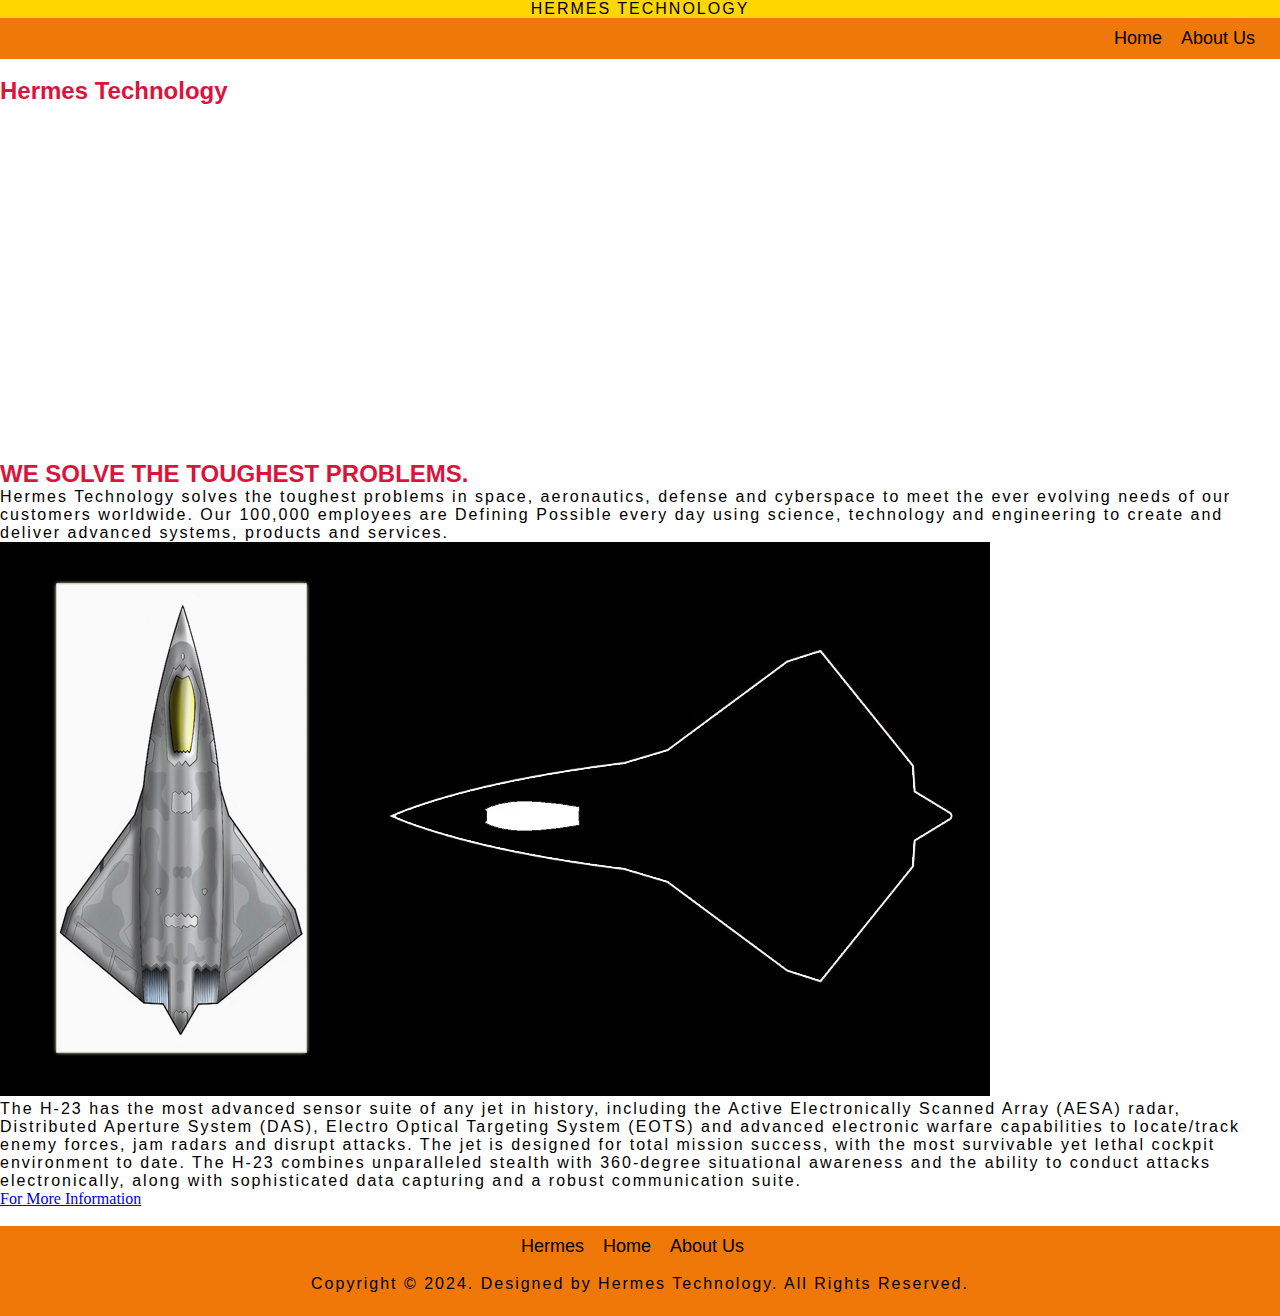
<file: index.html>
<!DOCTYPE html>
<html>
    <head>
    <title> Welcome </title>
    <link rel="stylesheet" href="stylesheets/style.css" />
    <link rel="preconnect" href="https://fonts.googleapis.com">
<link rel="preconnect" href="https://fonts.gstatic.com" crossorigin>
<link href="https://fonts.googleapis.com/css2?family=Josefin+Sans:ital,wght@0,100..700;1,100..700&display=swap" rel="stylesheet">
</head>
    <body>
        <div id="banner">
            <p>HERMES TECHNOLOGY</p>
        </div>

       <div id="nav">
        <a href="index.html">Home</a>
        <a href="about_us.html">About Us</a>
        

       </div> 
       </body>
       <br />
       

       <div id="main">
        
      
        <h2> Hermes Technology </h2>
        <iframe width="560" height="315" src="https://www.youtube.com/embed/-dykzl9Kaf4?si=S11-8zp-ehNjSYfL" title="YouTube video player" frameborder="0" allow="accelerometer; autoplay; clipboard-write; encrypted-media; gyroscope; picture-in-picture; web-share" allowfullscreen></iframe>
        <br />
        <br />
        <br />
        <H2>WE SOLVE THE TOUGHEST PROBLEMS.</H2>
        <p> 
            Hermes Technology solves the toughest problems in space, aeronautics, defense and cyberspace to meet the ever evolving needs of our customers worldwide. Our 100,000 employees are Defining Possible every day using science, technology and engineering to create and deliver advanced systems, products and services.
            </p>

            <img src="image/fighter.jpg">
            <p>The H-23 has the most advanced sensor suite of any jet in history, including the Active Electronically Scanned Array (AESA) radar, Distributed Aperture System (DAS), Electro Optical Targeting System (EOTS) and advanced electronic warfare capabilities to locate/track enemy forces, jam radars and disrupt attacks.
               The jet is designed for total mission success, with the most survivable yet lethal cockpit environment to date. The H-23 combines unparalleled stealth with 360-degree situational awareness and the ability to conduct attacks electronically, along with sophisticated data capturing and a robust communication suite.
            </p>
            <a href="https://science.howstuffworks.com/transport/flight/modern/hypersonic-plane.htm">For More Information</a>
                
                
                <br />
                <br />

       </div>

       <div id="footer">
        <a href="https://hermes.com" target="blank">Hermes</a>
        <a href="index.html">Home</a>
        <a href="about_us.html">About Us</a>
        <br />
        <br />
        <p>Copyright &copy; 2024. Designed by <span class="designer">Hermes Technology. All Rights Reserved.</span></p>


       </div>

       
        <!--Make a comment without it showing on the browser-->

      
        

                
            
                
    </body>

</html>
</file>
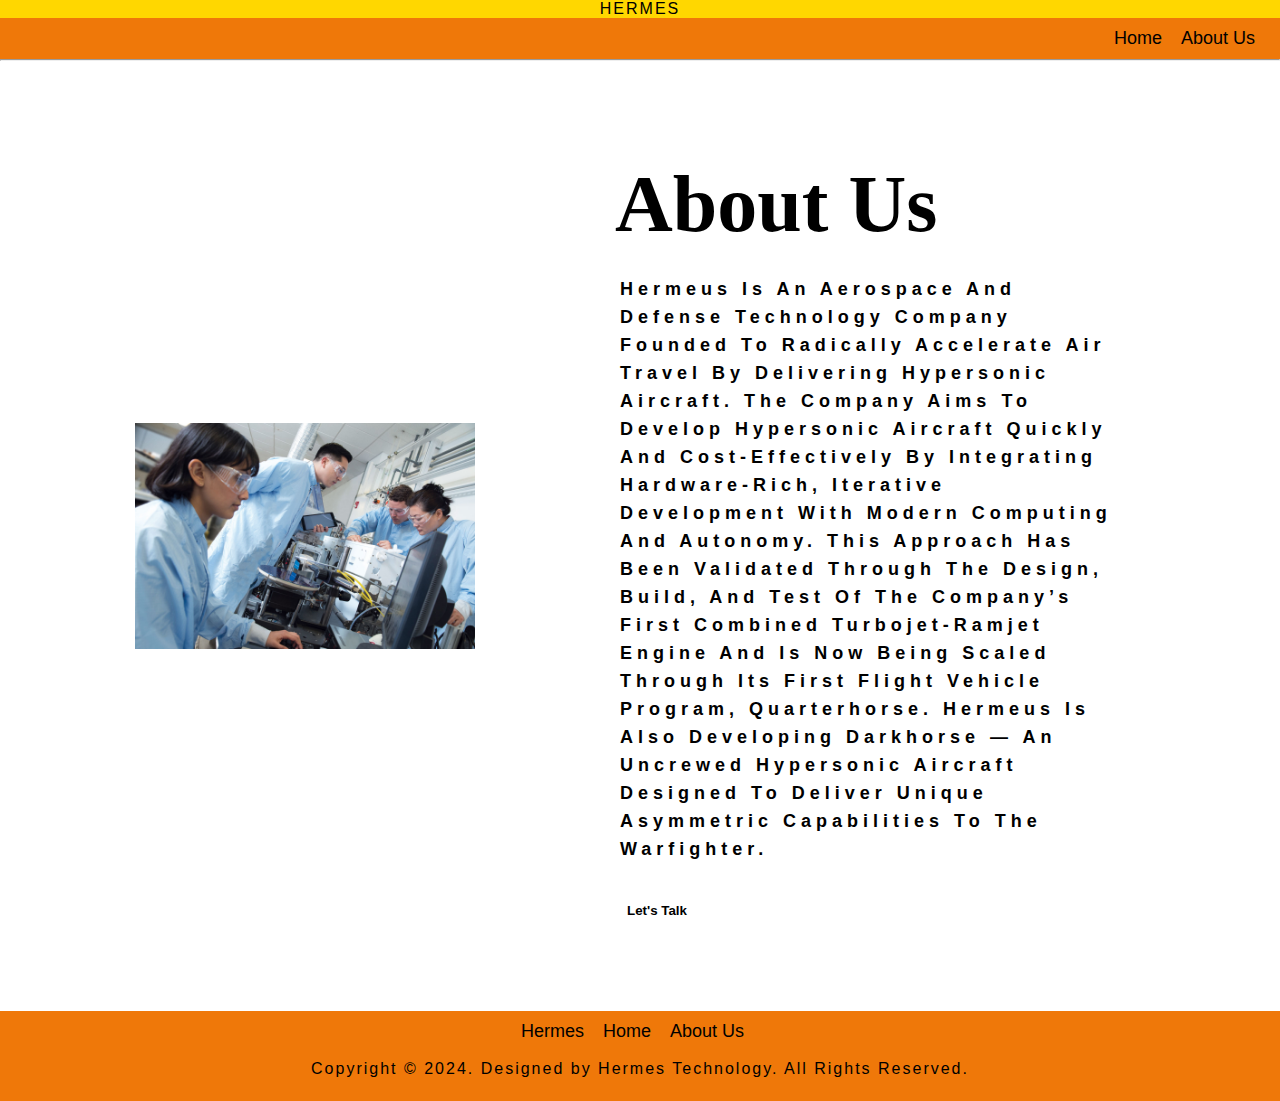
<file: about_us.html>
<!DOCTYPE html>
<html 
<head>
    <title>About Us</title>
    <link rel="stylesheet" href="stylesheets/style.css" />
    <link rel="stylesheet" href="stylesheets/style.css" />
    <link rel="preconnect" href="https://fonts.googleapis.com">
<link rel="preconnect" href="https://fonts.gstatic.com" crossorigin>
<link href="https://fonts.googleapis.com/css2?family=Josefin+Sans:ital,wght@0,100..700;1,100..700&display=swap" rel="stylesheet">
</head>
<body>
    <header>
        <div id="banner">
            <p>HERMES</p>
        </div>
        <nav>
            <a href="index.html">Home</a>
        <a href="about_us.html">About Us</a>
        

        </nav>
    </header>
     
    <main>
        <hr/>
        <section class="about">
            <div class="main">
                <img src="image/engineers.jpg">
                <div class="about-text">
                    <h1>About Us</h1>
                    <h5> Hermeus is an aerospace and defense technology company founded to radically accelerate air travel by delivering hypersonic aircraft.

                        The company aims to develop hypersonic aircraft quickly and cost-effectively by integrating hardware-rich, iterative development with modern computing and autonomy.
                        
                        This approach has been validated through the design, build, and test of the company’s first combined turbojet-ramjet engine and is now being scaled through its first flight vehicle program, Quarterhorse.
                        
                        Hermeus is also developing Darkhorse — an uncrewed hypersonic aircraft designed to deliver unique asymmetric capabilities to the warfighter. </h5>
                        <button type="button">Let's Talk</button>
                </div>
            </div>

        </section>
 </main>

            
    
<footer> <div id="footer">
    <a href="https://hermes.com" target="blank">Hermes</a>
    <a href="index.html">Home</a>
    <a href="about_us.html">About Us</a>
    <br />
        <br />
    <p>Copyright &copy; 2024. Designed by <span class="designer">Hermes Technology. All Rights Reserved.</span></p>

   
</footer>

</body>
</html>
</file>
<file: stylesheets/style.css>
*{
    padding: 0;
    margin: 0;
    
}
h2{
    color:crimson;
    font-family: 'Josefins Sans',sans-serif;
}
p{
    font-family: 'Josefins Sans',sans-serif;
    letter-spacing: 2px;
}

#banner{
    background-color: gold;
}
#banner p{
    margin: 0;
    text-align: center;
    font-family: 'Josefins Sans',sans-serif;
}


#nav, nav{
    background-color: rgb(239, 120, 9);
    padding: 10px;
    text-align: right;
}
#nav a, nav a{
color: black;
text-decoration: none;
font-size: large;
margin-right: 15px;
font-family: 'Josefins Sans',sans-serif;
}

#nav a:hover{
    background-color:orangered;
    padding: 10px;
}

nav a:hover{
    background-color:transparent;
    color: orangered;
    padding: 10px;
}
#footer{
    min-height: 70px;
    text-align: center;
    justify-content: center;   
    background-color: rgb(239, 120, 9);
    padding: 10px; 
    color: black;
}
#footer a{
color: black;
text-decoration: none;
font-size: large;
margin-right: 15px;
font-family: 'Josefins Sans',sans-serif;
}

#footer a:hover{
    background-color:transparent;
    color: orangered;
    padding: 10px;
font-size: large;
}



.logo{
    height: 25px;
    width: 25px;
}


.about{
    width: 100%;
    padding: 78px 0;
    background-color: white;
}
.about img{
    height: auto;
    width: 340px;
}
.about-text{
    width: 550px;
}
.main{
    width: 1130px;
    max-width: 95%;
    margin: 0 auto;
    display: flex;
    align-items: center;
    justify-content: space-around;  
}


.about-text h1{
    color: black;
    font-size: 80px;
    text-transform: capitalize;
    margin: 20px;
}
.about-text h5{
    color: black;
    font-size: 25px;
    text-transform: capitalize;
    margin: 25px;
    letter-spacing: 2px;
    font-family: 'Josefins Sans',sans-serif;
    position: relative;
}
.about-text h5{
    letter-spacing: 5px;
    line-height: 28px;
    font-size: 18px;
    
}
button{
    background-color:white;
    text-decoration: none;
    border: 2px solid transparent;
    font-weight: bold;
    padding: 13px 30px;
    border-radius: 30px;
}
button:hover{
    background-color: transparent;
    border: 2px solid red;
}
</file>
